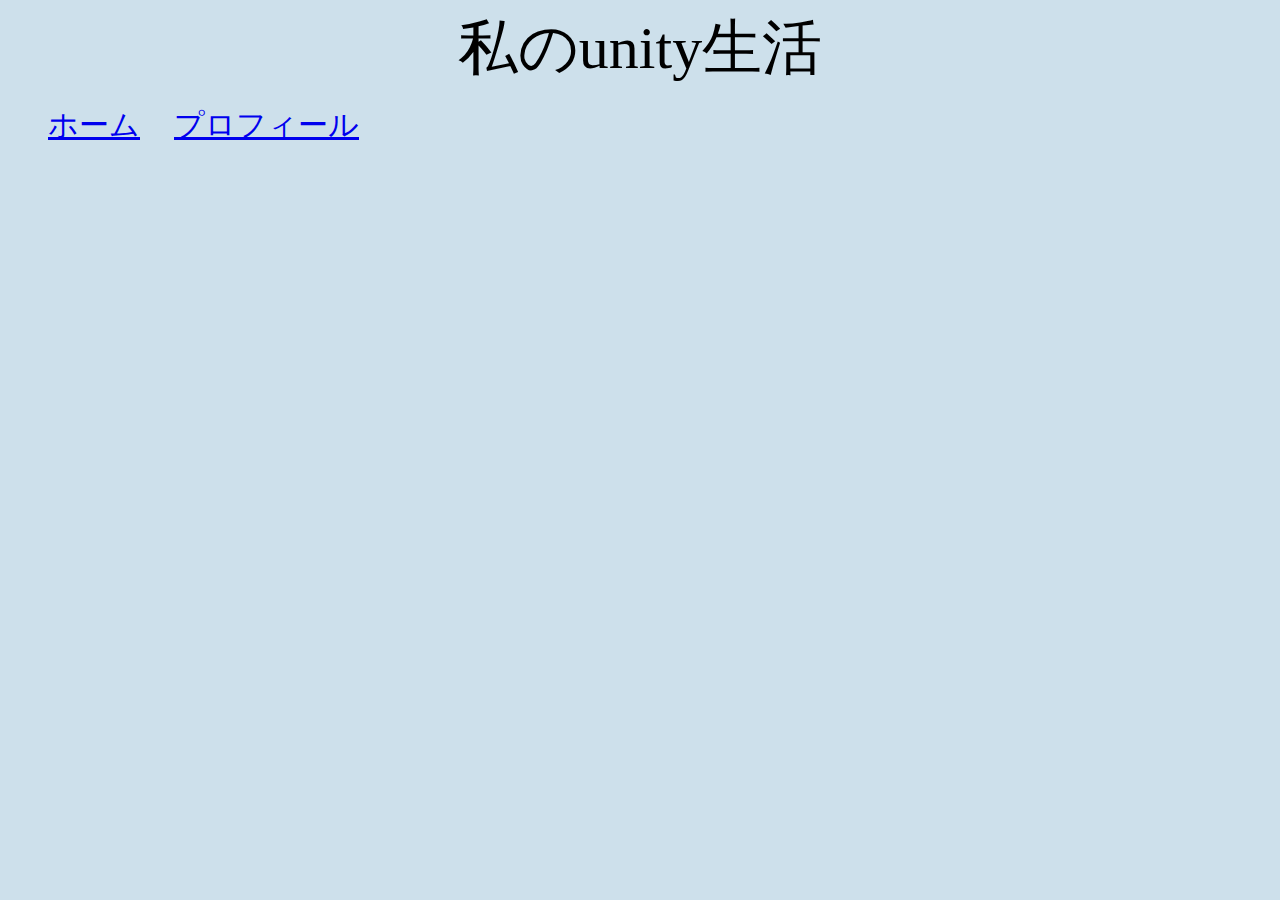
<file: index.html>
<!DOCTYPE html>
<html lang="en">
<head>
    <meta charset="UTF-8">
    <meta name="viewport" content="width=∫, initial-scale=1.0">
    <link rel="stylesheet" type="text/css" href="css/unitylife.css">
    <title>Unityはじめました</title>
</head>
<body>
    <div class="top"> 私のunity生活</div>
    <ul id="nav">
        <li><a href="index.html"> ホーム</a></li>
        <li><a href="profile.html"> プロフィール</a></li>
        <li></li>
    </ul>
</body>
</html>
</file>
<file: css/unitylife.css>
@charset "utf-8";

body {
    background-color: rgb(205, 224, 235);
}
.top{
    font-size: 60px;
    text-align: center;
}
#nav li{
    display: inline;
    list-style-type: none;
    padding-right: 30px;
    font-size: 30px;
}
</file>
